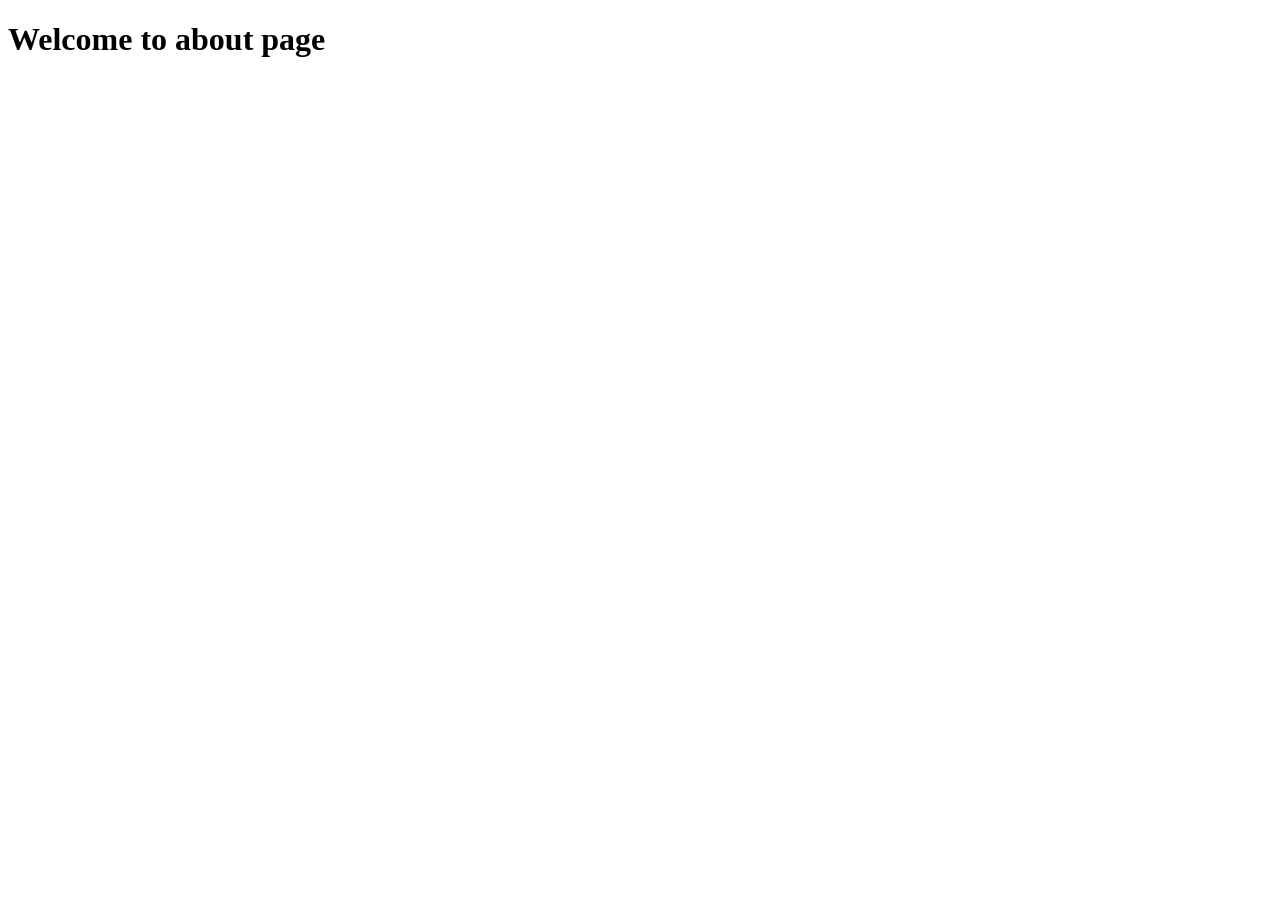
<file: src/main/resources/templates/about.html>
<!DOCTYPE html>
<html
  lang="en"
  th:replace="~{base::parent(~{::#content},~{::title},~{::script})}"
>
  <head>
    <title>About</title>
  </head>
  <body>
    <div id="content">
      <h1>Welcome to about page</h1>
    </div>
    <script>
      console.log("About page script");
    </script>
  </body>
</html>
</file>
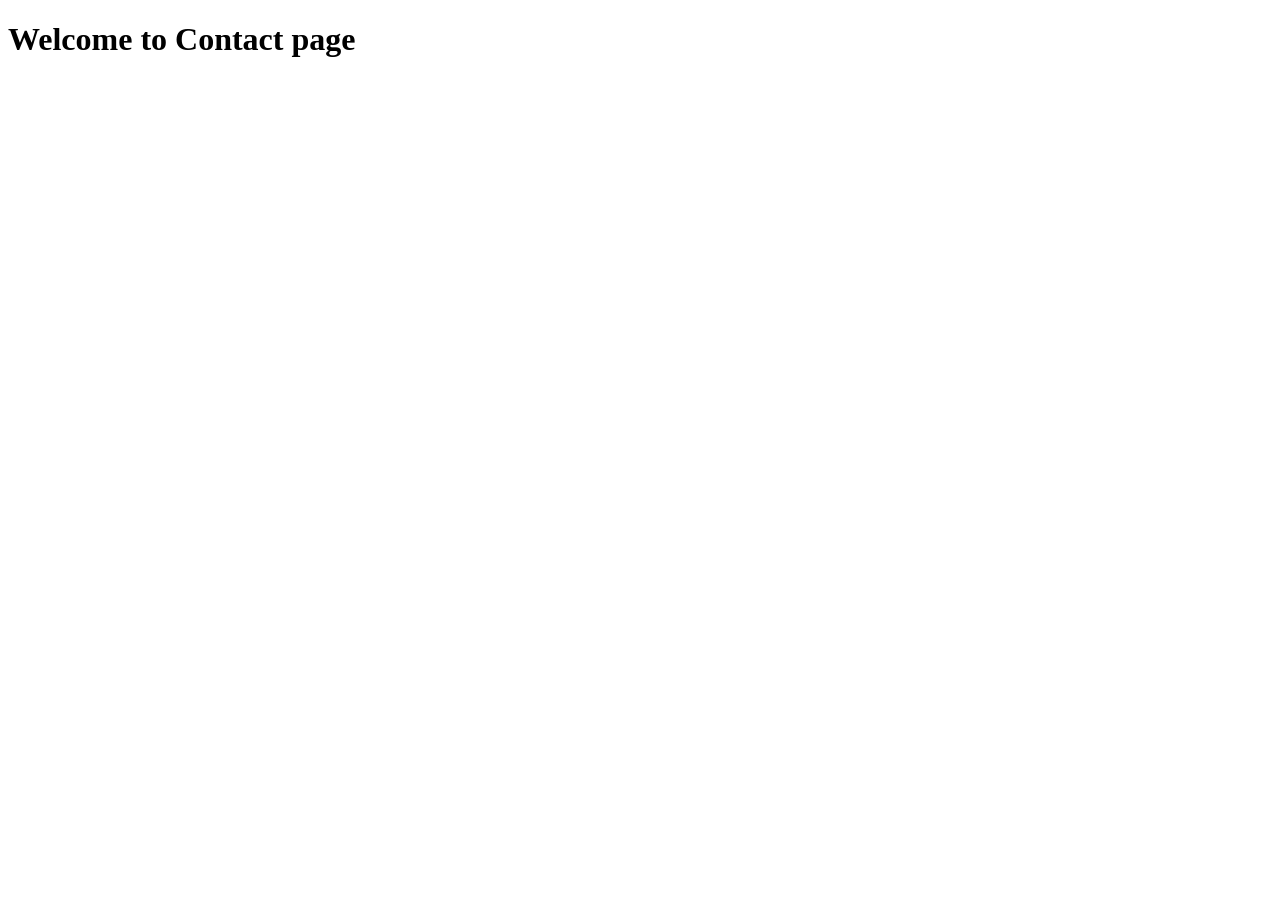
<file: src/main/resources/templates/contact.html>
<!DOCTYPE html>
<html
  lang="en"
  data-th-replace="~{base::parent(~{::#content},~{::title},~{::script})}"
>
  <head>
    <title>Contact</title>
  </head>
  <body>
    <div id="content">
      <h1>Welcome to Contact page</h1>
    </div>
    <script>
      console.log("Contact page script");
    </script>
  </body>
</html>
</file>
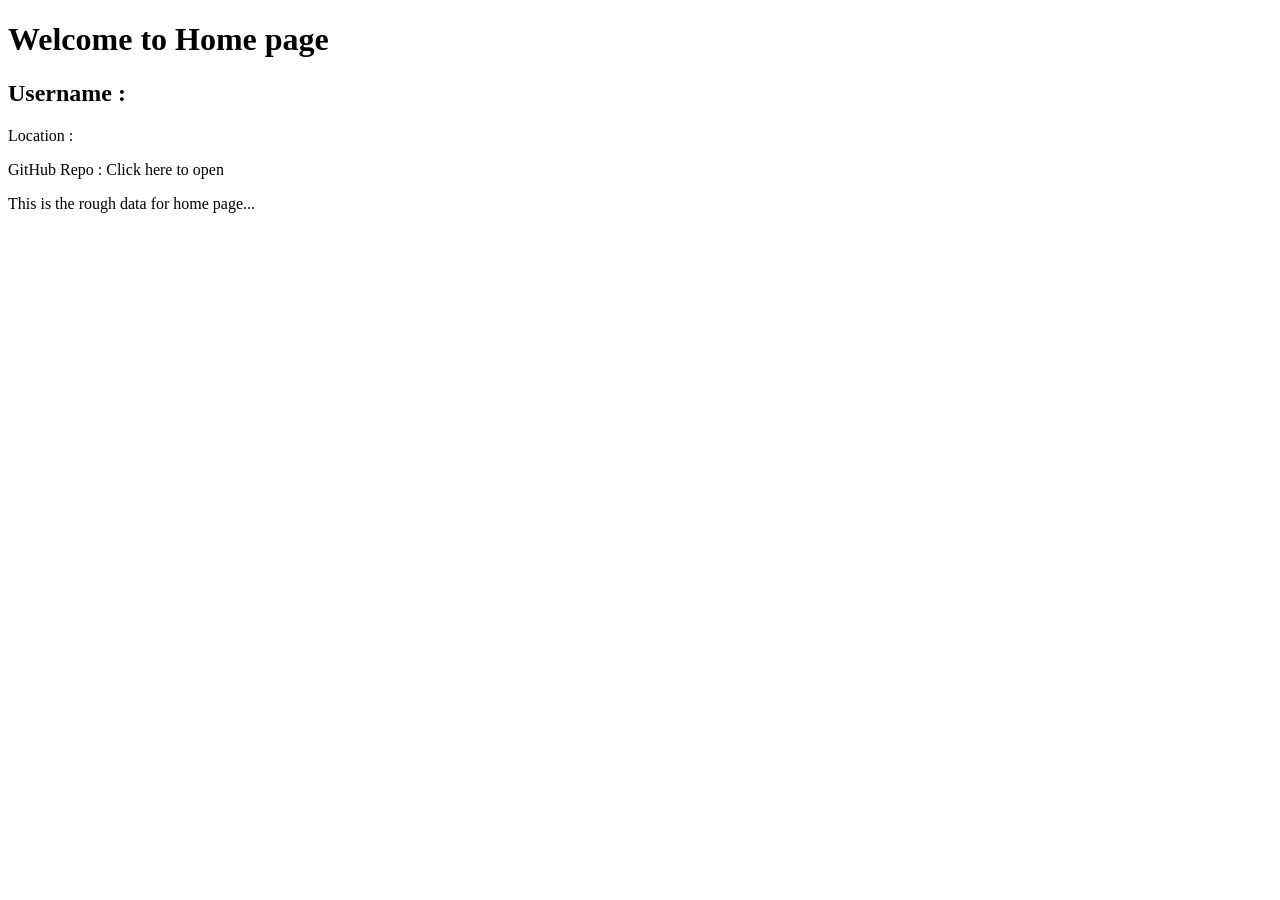
<file: src/main/resources/templates/home.html>
<!DOCTYPE html>
<html
  lang="en"
  th:replace="~{base::parent(~{::#content},~{::title},~{::script})}"
>
  <head>
    <title>Home</title>
  </head>
  <body>
    <div id="content">
      <h1>Welcome to Home page</h1>
      <div>
        <h2>Username : <span th:text="${name}"></span></h2>
        <p>Location : <span th:text="${address}"></span></p>
        <p>GitHub Repo : <a data-th-href="${github}">Click here to open</a></p>
        <p>This is the rough data for home page...</p>
      </div>
    </div>
    <script>
      console.log("Home page script");
    </script>
  </body>
</html>
</file>
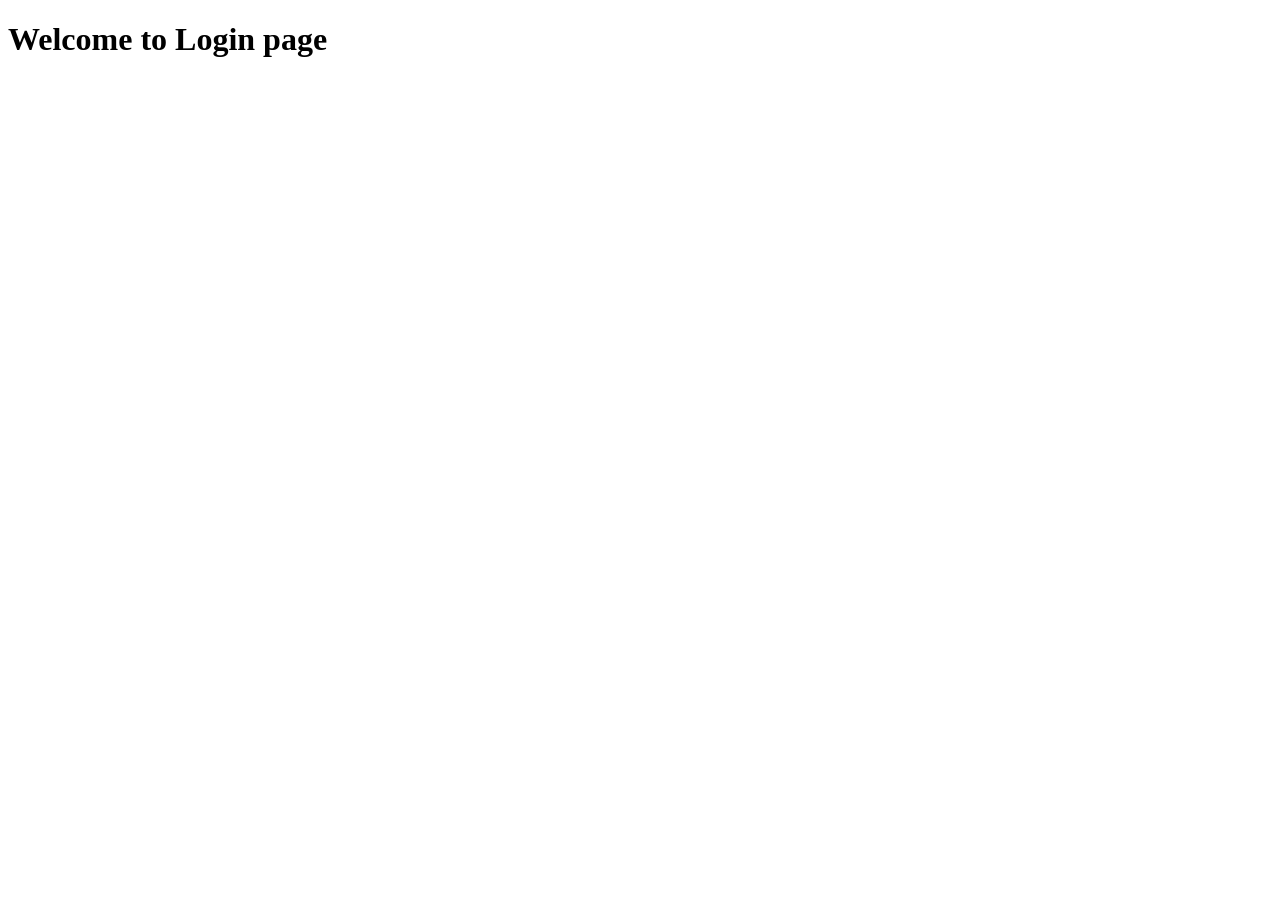
<file: src/main/resources/templates/login.html>
<!DOCTYPE html>
<html
  lang="en"
  th:replace="~{base::parent(~{::#content},~{::title},~{::script})}"
>
  <head>
    <title>Login</title>
  </head>
  <body>
    <div id="content">
      <h1>Welcome to Login page</h1>
    </div>
    <script>
      console.log("Login page script");
    </script>
  </body>
</html>
</file>
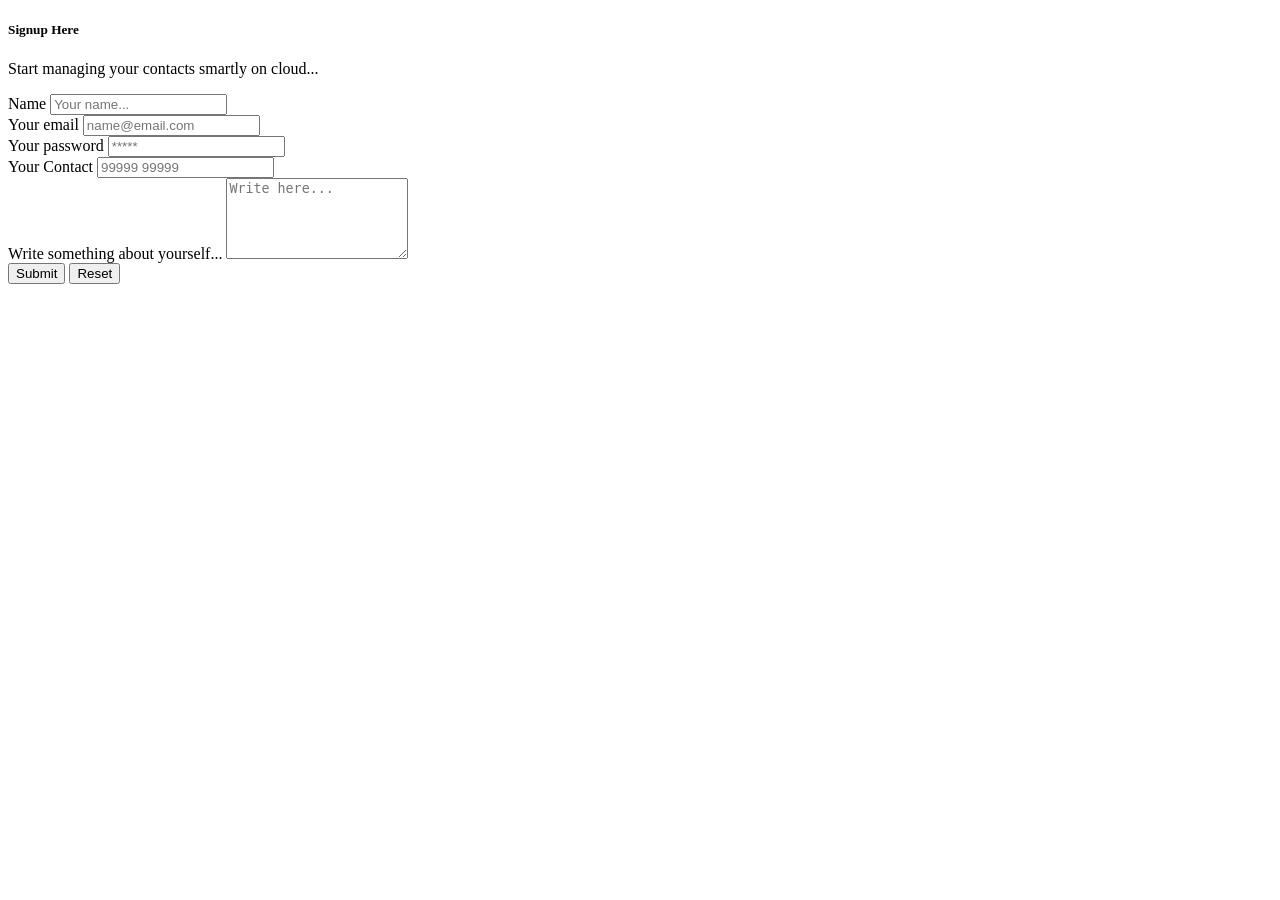
<file: src/main/resources/templates/register.html>
<!DOCTYPE html>
<html
  lang="en"
  th:replace="~{base::parent(~{::#content},~{::title},~{::script})}"
>
  <head>
    <title>Signup</title>
  </head>
  <body>
    <div id="content">
      <div class="grid grid-cols-12 mt-4">
        <div class="col-span-4 md:col-span-2 lg:col-span-3 xl:col-span-4"></div>
        <div class="col-span-12 md:col-span-8 lg:col-span-6 xl:col-span-4">
          <div
            class="block p-6 border-t-8 rounded-xl border-blue-700 bg-white shadow dark:bg-gray-700 dark:border-blue-700"
          >
            <h5
              class="mb-2 text-2xl font-bold tracking-tight text-gray-900 dark:text-white"
            >
              Signup Here
            </h5>
            <p class="font-normal text-gray-500 dark:text-gray-500">
              Start managing your contacts smartly on cloud...
            </p>
            <!-- Input Form -->
            <form
              data-th-action="@{/do-register}"
              data-th-object="${userForm}"
              method="post"
              class="mt-5"
            >
              <!-- name -->
              <div class="mb-3">
                <label
                  for="name"
                  class="block mb-2 text-sm font-medium text-gray-900 dark:text-white"
                  >Name</label
                >
                <input
                  type="text"
                  id="name"
                  data-th-field="*{name}"
                  class="bg-gray-50 border border-gray-300 text-gray-900 text-sm rounded-lg focus:ring-blue-500 focus:border-blue-500 block w-full p-2.5 dark:bg-gray-700 dark:border-gray-600 dark:placeholder-gray-400 dark:text-white dark:focus:ring-blue-500 dark:focus:border-blue-500"
                  placeholder="Your name..."
                  required
                />
              </div>
              <!-- email -->
              <div class="mb-3">
                <label
                  for="email"
                  class="block mb-2 text-sm font-medium text-gray-900 dark:text-white"
                  >Your email</label
                >
                <input
                  type="email"
                  id="email"
                  data-th-field="*{email}"
                  class="bg-gray-50 border border-gray-300 text-gray-900 text-sm rounded-lg focus:ring-blue-500 focus:border-blue-500 block w-full p-2.5 dark:bg-gray-700 dark:border-gray-600 dark:placeholder-gray-400 dark:text-white dark:focus:ring-blue-500 dark:focus:border-blue-500"
                  placeholder="name@email.com"
                  required
                />
              </div>
              <!-- password -->
              <div class="mb-3">
                <label
                  for="password"
                  class="block mb-2 text-sm font-medium text-gray-900 dark:text-white"
                  >Your password</label
                >
                <input
                  type="password"
                  id="password"
                  data-th-field="*{password}"
                  class="bg-gray-50 border border-gray-300 text-gray-900 text-sm rounded-lg focus:ring-blue-500 focus:border-blue-500 block w-full p-2.5 dark:bg-gray-700 dark:border-gray-600 dark:placeholder-gray-400 dark:text-white dark:focus:ring-blue-500 dark:focus:border-blue-500"
                  placeholder="*****"
                  required
                />
              </div>
              <!-- phone number -->
              <div class="mb-3">
                <label
                  for="phone"
                  class="block mb-2 text-sm font-medium text-gray-900 dark:text-white"
                  >Your Contact</label
                >
                <input
                  type="tel"
                  id="phone"
                  data-th-field="*{phoneNumber}"
                  class="bg-gray-50 border border-gray-300 text-gray-900 text-sm rounded-lg focus:ring-blue-500 focus:border-blue-500 block w-full p-2.5 dark:bg-gray-700 dark:border-gray-600 dark:placeholder-gray-400 dark:text-white dark:focus:ring-blue-500 dark:focus:border-blue-500"
                  placeholder="99999 99999"
                  required
                />
              </div>
              <!-- About -->
              <div class="mb-3">
                <label
                  for="about"
                  class="block mb-2 text-sm font-medium text-gray-900 dark:text-white"
                  >Write something about yourself...</label
                >
                <textarea
                  id="about"
                  data-th-field="*{about}"
                  rows="5"
                  class="block p-2.5 w-full text-sm text-gray-900 bg-gray-50 rounded-lg border border-gray-300 focus:ring-blue-500 focus:border-blue-500 dark:bg-gray-700 dark:border-gray-600 dark:placeholder-gray-400 dark:text-white dark:focus:ring-blue-500 dark:focus:border-blue-500"
                  placeholder="Write here..."
                ></textarea>
              </div>
              <!-- Buttons -->
              <div class="mb-3 flex justify-center space-x-3">
                <button
                  type="submit"
                  class="text-white bg-blue-700 hover:bg-blue-800 focus:ring-4 focus:outline-none focus:ring-blue-300 font-medium rounded-lg text-sm w-full sm:w-auto px-5 py-2.5 text-center dark:bg-blue-600 dark:hover:bg-blue-700 dark:focus:ring-blue-800"
                >
                  Submit
                </button>
                <button
                  type="reset"
                  class="text-white bg-yellow-400 hover:bg-yellow-500 focus:ring-4 focus:ring-yellow-300 focus:outline-none font-medium rounded-lg text-sm w-full sm:w-auto px-5 py-2.5 text-center dark:bg-yellow-300 dark:hover:bg-yellow-400 dark:focus:ring-yellow-800"
                >
                  Reset
                </button>
              </div>
            </form>
          </div>
        </div>
      </div>
    </div>
    <script>
      console.log("Signup page script");
    </script>
  </body>
</html>
</file>
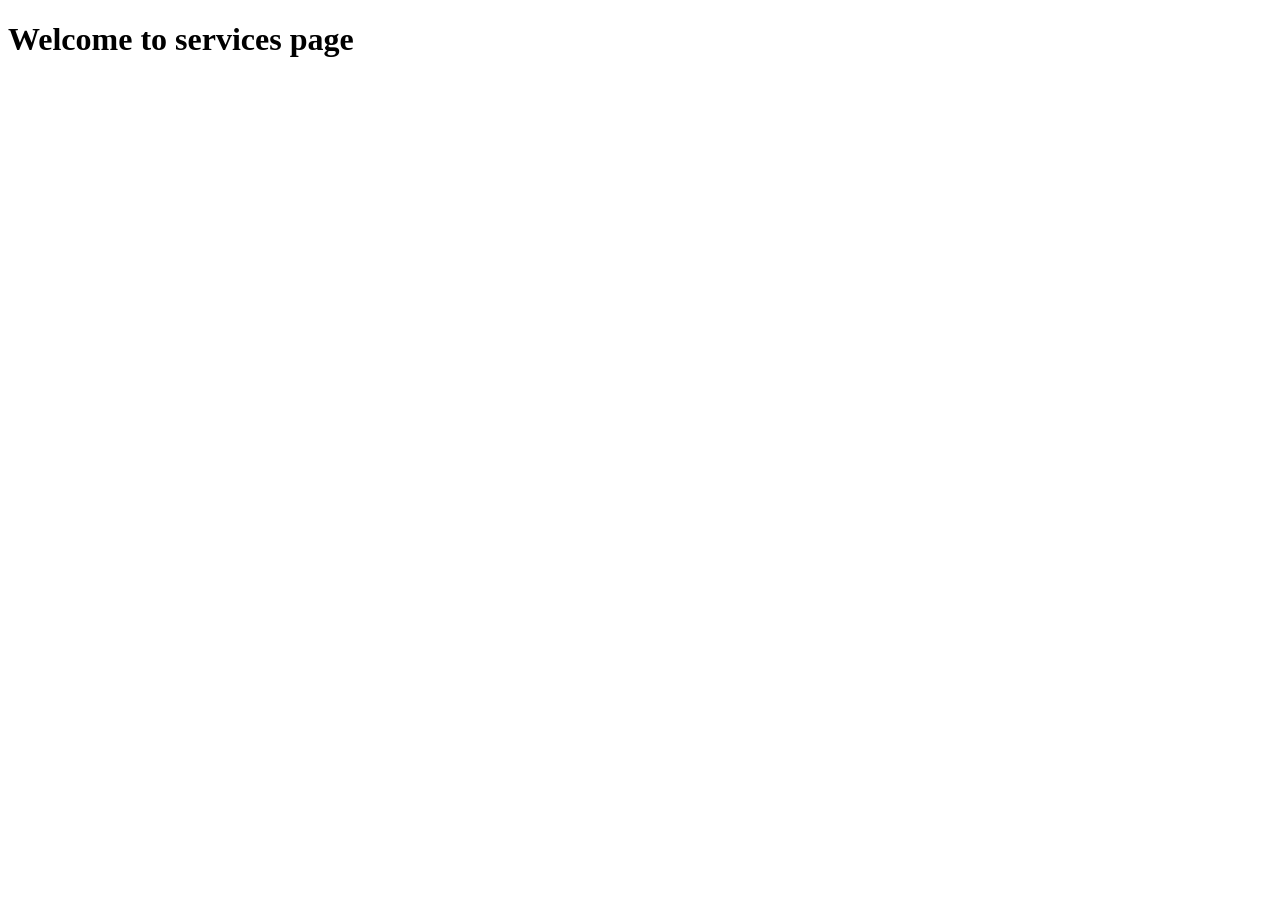
<file: src/main/resources/templates/services.html>
<!DOCTYPE html>
<html lang="en" th:replace="~{base::parent(~{::#content},~{::title},~{})}">
  <head>
    <title>Services</title>
  </head>
  <body>
    <div id="content">
      <h1>Welcome to services page</h1>
    </div>
  </body>
</html>
</file>
